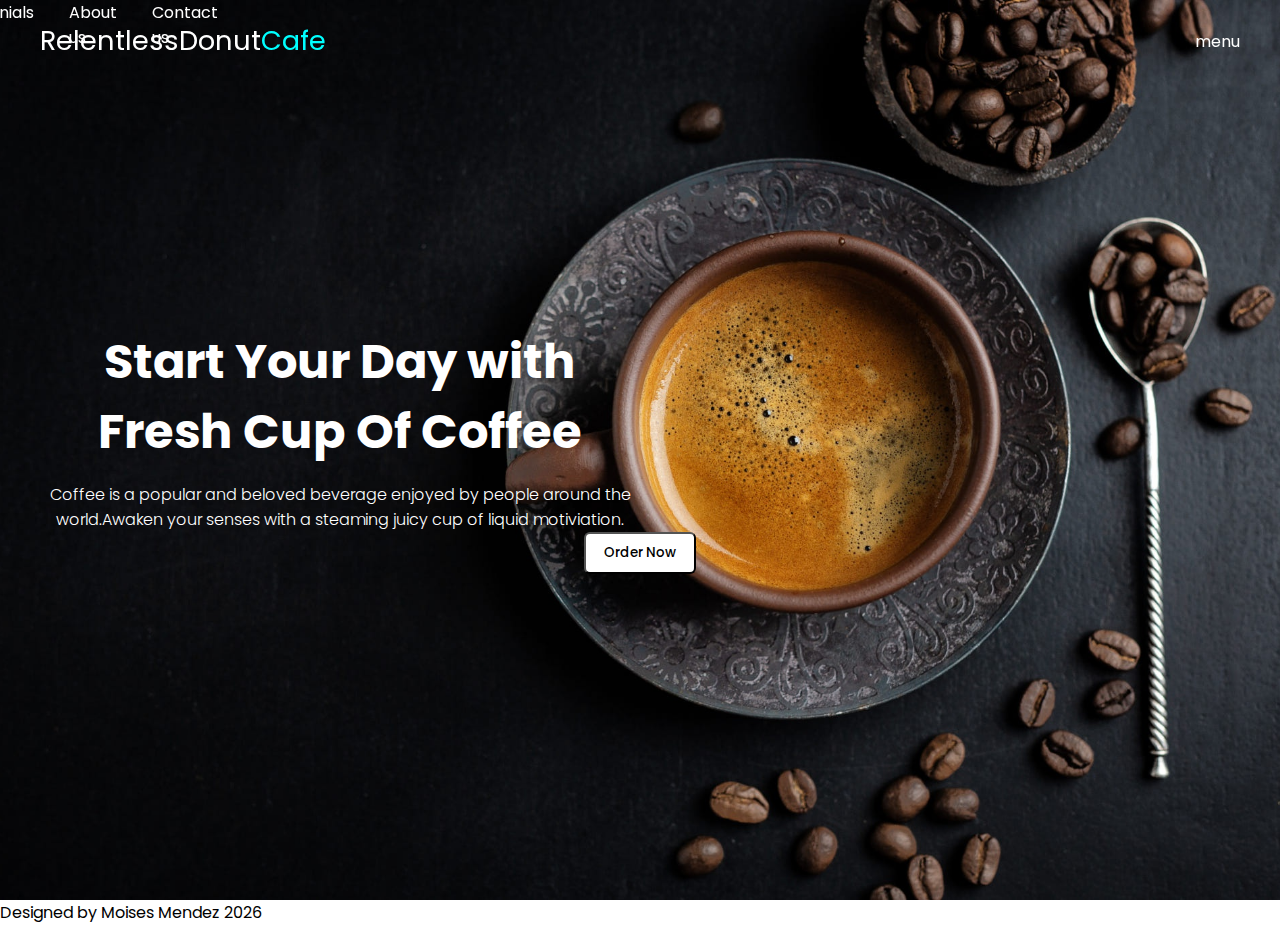
<file: home.html/home.html>
<!DOCTYPE html>
<html lang="en">
    <head>
        <meta charset="UTF-8"/>
        <meta name="viewport" content="width=device-width, initial-scale=1.0"/>
        <title>Relentlessdonut cafe </title>
        <link rel="stylesheet" href="home.css"/>
        <!--Google Fonts Links for icons-->
        <link
        rel="stylesheet"
        href="./images/coffe icon.jpg"
        />
    </head>
    <body>
        <header>
            <nav class="navbar">
                <a href="#" class="logo">
                    RelentlessDonut<span>Cafe</span>
                </a>
                <ul class="menu-links">
                    <span id="close-menu-btn"class="material-symbols-outlined"></span>
                    <li>
                        <a href="#Home">Home</a>
                    </li>
                    <li>
                        <a href="#Products">Products</a>
                    </li>
                    <li>
                        <a href="#Testmonials">Testmonials</a>
                    </li>
                    <li>
                        <a href="#About us">About us</a>
                    </li>
                    <li>
                        <a href="#Contact us">Contact us</a>
                    </li>
                </ul>
                <span id="hamburger-btn"class="material-symbols-outlined">menu
                    </span>
                </nav>
        </header>
        <section class="hero-section">
            <div class="content">
                <h2>Start Your Day with Fresh Cup Of Coffee</h2>
                <p>
                    Coffee is a popular and beloved beverage enjoyed by people around the world.Awaken your senses with a steaming juicy cup of liquid motiviation.
                </p>
                <button type="button">Order Now</button>
            </div>
        </section>
        <!--Footer-->
        <footer class="footer">
            <p>Designed by Moises Mendez 2026</p>
        </footer>
    
    <script src="script.js"></script>
    </body>
</html>
</file>
<file: home.html/home.css>
/* Importing Google font - Poppins */
@import url("https://fonts.googleapis.com/css2?family=Poppins:wght@300;400;500;600;700&display=swap");

*{
    margin: 0;
    padding: 0;
    box-sizing: border-box;
    font-family: "Poppins", sans-serif;
}

header{
    position:fixed;
    top: 0;
    left: 0;
    width: 100%;
    padding: 20px;
}

header .navbar{
    display: flex;
    align-items: center;
    justify-content: space-between;
    max-width: 1200px;
    margin: 0 auto;
}

header .logo{
    color: #fff;
    font-family: 600;
    font-size: 2.1em;
    text-decoration: none;
}

.navbar .logo span{
    color:aqua;
}

.navbar .menu-links{
    display: flex;
    list-style: none;
    gap: 35px;
}

.navbar a{
    color:#fff;
    text-decoration: none;
    transition: 0.2 ease;
}

.navbar a:hover{
    color: #c06b3e;
}

.hero-section{
    height: 100vh;
    background-image: url("./images/coffe\ icon.jpg");
    background-size: cover;
    background-position: center;
    display: flex;
    align-items: center;
    color: #fff;
}

.hero-section .content{
    max-width: 1200px;
    margin: 0 auto;
    width: 100%;
    color:#fff;
}

.hero-section .content h2{
    font-size: 3rem;
    max-width: 600px;
    line-height: 70px; 
}

.hero-section .content p{
    font-weight: 350;
    max-width: 600px;
    margin-top: 15px;
}

.hero-section .content button{
    background: #fff;
    padding: 12px 30px;
    border-radius: 6px;
    margin-top: 38;
    cursor: pointer;
    font-weight: 500;
    transition: 0.2s ease-in-out;
}

.hero-section .content button:hover{
    color:#fff;
    background:#c06b3e;
}

#close-menu-btn{
    position: absolute;
    right: 20px;
    top: 20px;
    cursor: pointer;
    display: none;
}

#hamburger-btn{
    color: #fff;
    cursor: pointer;
    display: none;
}

@media( max-width: 768px){
    header{
        padding: 10px
    }
};
    
header .show-moblie-menu::before{
    content: '';
    position: fixed;
    left: 0;
    top: 0;
    width: 100%;
    height: 100%;
    backdrop-filter: blur(5px);
}

.navbar .logo{
    font-size: 1.7rem;
}

#hamburger-btn,
#close-menu-btn {
    display: block;
}

.navbar .menu-links{
    position: fixed;
    top: 0;
    left: -250px;
    width: 250px;
    height: 100vh;
    background: #fff;
    flex-direction: 70px 40xp 0;
    transition: left 0.2s ease;
}
header.show-moblie-menu .navbar  .menu-links{
    left: 0;
}
.navbar a{
    color: #fff;
}

.hero-section .content {
    text-align: center;
}

.hero-section.content :is(h2, p){
    max-width: 100%;
};

.hero-section .content h2{
    font-size: 2.3rem;
    line-height: 60px;
}

.hero-section .content button {
    padding: 9px 18px;
}
</file>
